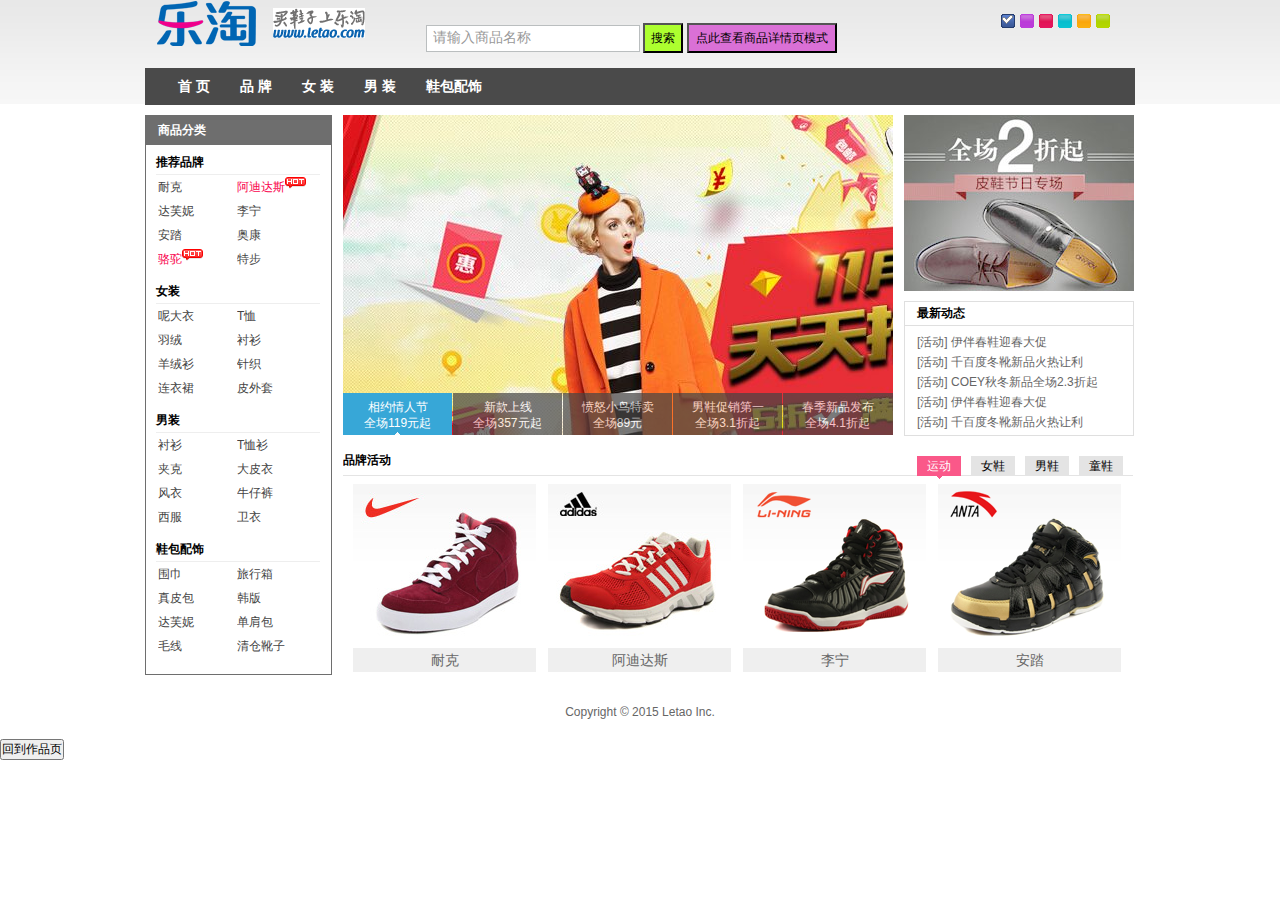
<file: index.html>
<!doctype html>
<html>
<head>
<meta charset="utf-8">
<title>Letao</title>
<link rel="stylesheet" href="styles/reset.css" type="text/css">
<link rel="stylesheet" href="styles/main.css" type="text/css">
<link rel="stylesheet" href="styles/skin/skin_0.css" type="text/css" id="cssfile">
<script src="scripts/jquery.js" type="text/javascript"></script>
<script src="scripts/jquery.cookie.js" type="text/javascript"></script>
<!-- 搜索文本框效果 -->
<script src="scripts/input.js" type="text/javascript"></script>
<!-- 修改皮肤样式 -->
<script src="scripts/changeSkin.js" type="text/javascript"></script>
<!-- 导航效果 -->
<script src="scripts/nav.js" type="text/javascript"></script>
<!-- 添加hot显示 -->
<script src="scripts/addhot.js" type="text/javascript"></script>
<!-- 首页大屏广告效果 -->
<script src="scripts/ad.js" type="text/javascript"></script>
<!-- 超链接文字提示 -->
<script src="scripts/tooltip.js" type="text/javascript"></script>
<!-- 品牌活动模块横向滚动 -->
<script src="scripts/imgSlide.js" type="text/javascript"></script>
<!-- 滑过图片出现放大镜效果 -->
<script src="scripts/imgHover.js" type="text/javascript"></script>
</head>
<body>
<!--头部开始-->
<div id="header">
    <div class="contWidth">
        <div class="search">
            <input type="text" id="inputSearch" class="" value="请输入商品名称">
            <a href="detail.html"><input type="button" id="ok" class="" value="搜索"></a>
            <a href="detail.html"><input type="button" id="btn" class="" value="点此查看商品详情页模式"></a>
        </div>
        <ul id="skin">
            <li id="skin_0" title="蓝色" class="selected">蓝色</li>
            <li id="skin_1" title="紫色">紫色</li>
            <li id="skin_2" title="红色">红色</li>
            <li id="skin_3" title="天蓝色">天蓝色</li>
            <li id="skin_4" title="橙色">橙色</li>
            <li id="skin_5" title="淡绿色">淡绿色</li>
        </ul>
        <!-- 导航 start -->
        <a class="logo" href="#nogo"><img src="images/logo.png" alt="Letao"></a>
        <div id="nav" class="mainNav">
            <ul class="nav">
                <li><a href="#">首 页</a></li>
                <li><a href="#">品 牌</a>
                    <div class="jnNav">
                        <div class="subitem">
                            <dl class="fore">
                                <dt> <a href="#nogo">品牌：</a> </dt>
                                <dd> <em ><a href="#nogo">耐克</a></em> <em ><a href="#nogo">阿迪达斯</a></em> <em ><a href="#nogo">达芙妮</a></em> <em ><a href="#nogo">李宁</a></em> <em ><a href="#nogo">安踏</a></em> <em ><a href="#nogo">奥康</a></em> <em ><a href="#nogo">骆驼</a></em> <em ><a href="#nogo">特步</a></em> <em ><a href="#nogo">耐克</a></em> <em ><a href="#nogo">阿迪达斯</a></em> <em ><a href="#nogo">达芙妮</a></em> <em ><a href="#nogo">李宁</a></em> <em class="noborder"><a href="#nogo">特步</a></em> </dd>
                            </dl>
                            <dl>
                                <dt> <a href="#nogo">品牌：</a> </dt>
                                <dd> <em ><a href="#nogo">耐克</a></em> <em ><a href="#nogo">阿迪达斯</a></em> <em ><a href="#nogo">达芙妮</a></em> <em ><a href="#nogo">李宁</a></em> <em ><a href="#nogo">安踏</a></em> <em ><a href="#nogo">奥康</a></em> <em ><a href="#nogo">骆驼</a></em> <em ><a href="#nogo">特步</a></em> <em ><a href="#nogo">耐克</a></em> <em ><a href="#nogo">阿迪达斯</a></em> <em ><a href="#nogo">达芙妮</a></em> <em ><a href="#nogo">李宁</a></em> <em class="noborder"><a href="#nogo">特步</a></em> </dd>
                            </dl>
                        </div>
                    </div>
                </li>
                <li><a href="#">女 装</a>
                    <div class="jnNav">
                        <div class="subitem">
                            <dl class="fore">
                                <dt> <a href="#nogo">女 装：</a> </dt>
                                <dd> <em ><a href="#nogo">耐克</a></em> <em ><a href="#nogo">阿迪达斯</a></em> <em ><a href="#nogo">达芙妮</a></em> <em ><a href="#nogo">李宁</a></em> <em ><a href="#nogo">安踏</a></em> <em ><a href="#nogo">奥康</a></em> <em ><a href="#nogo">骆驼</a></em> <em ><a href="#nogo">特步</a></em> <em ><a href="#nogo">耐克</a></em> <em ><a href="#nogo">阿迪达斯</a></em> <em ><a href="#nogo">达芙妮</a></em> <em ><a href="#nogo">李宁</a></em> <em class="noborder"><a href="#nogo">特步</a></em> </dd>
                            </dl>
                            <dl>
                                <dt> <a href="#nogo">女 装：</a> </dt>
                                <dd> <em ><a href="#nogo">耐克</a></em> <em ><a href="#nogo">阿迪达斯</a></em> <em ><a href="#nogo">达芙妮</a></em> <em ><a href="#nogo">李宁</a></em> <em ><a href="#nogo">安踏</a></em> <em ><a href="#nogo">奥康</a></em> <em ><a href="#nogo">骆驼</a></em> <em ><a href="#nogo">特步</a></em> <em ><a href="#nogo">耐克</a></em> <em ><a href="#nogo">阿迪达斯</a></em> <em ><a href="#nogo">达芙妮</a></em> <em ><a href="#nogo">李宁</a></em> <em class="noborder"><a href="#nogo">特步</a></em> </dd>
                            </dl>
                        </div>
                    </div>
                </li>
                <li><a href="#">男 装</a>
                    <div class="jnNav">
                        <div class="subitem">
                            <dl class="fore">
                                <dt> <a href="#nogo">男 装：</a> </dt>
                                <dd> <em ><a href="#nogo">耐克</a></em> <em ><a href="#nogo">阿迪达斯</a></em> <em ><a href="#nogo">达芙妮</a></em> <em ><a href="#nogo">李宁</a></em> <em ><a href="#nogo">安踏</a></em> <em ><a href="#nogo">奥康</a></em> <em ><a href="#nogo">骆驼</a></em> <em ><a href="#nogo">特步</a></em> <em ><a href="#nogo">耐克</a></em> <em ><a href="#nogo">阿迪达斯</a></em> <em ><a href="#nogo">达芙妮</a></em> <em ><a href="#nogo">李宁</a></em> <em class="noborder"><a href="#nogo">特步</a></em> </dd>
                            </dl>
                            <dl>
                                <dt> <a href="#nogo">男 装：</a> </dt>
                                <dd> <em ><a href="#nogo">耐克</a></em> <em ><a href="#nogo">阿迪达斯</a></em> <em ><a href="#nogo">达芙妮</a></em> <em ><a href="#nogo">李宁</a></em> <em ><a href="#nogo">安踏</a></em> <em ><a href="#nogo">奥康</a></em> <em ><a href="#nogo">骆驼</a></em> <em ><a href="#nogo">特步</a></em> <em ><a href="#nogo">耐克</a></em> <em ><a href="#nogo">阿迪达斯</a></em> <em ><a href="#nogo">达芙妮</a></em> <em ><a href="#nogo">李宁</a></em> <em class="noborder"><a href="#nogo">特步</a></em> </dd>
                            </dl>
                        </div>
                    </div>
                </li>
                <li><a href="#">鞋包配饰</a></li>
            </ul>
        </div>
        <!-- 导航 end --> 
    </div>
</div>
<!--头部结束--> 
<!--主体开始-->
<div id="content">
    <div class="janeshop"> 
        <!-- 商品分类 start -->
        <div id="jnCatalog">
            <h2 title="商品分类">商品分类</h2>
            <div class="jnCatainfo">
                <h3>推荐品牌</h3>
                <ul>
                    <li><a href="#nogo" >耐克</a></li>
                    <li><a href="#nogo" class="promoted">阿迪达斯</a></li>
                    <li><a href="#nogo" >达芙妮</a></li>
                    <li><a href="#nogo" >李宁</a></li>
                    <li><a href="#nogo" >安踏</a></li>
                    <li><a href="#nogo" >奥康</a></li>
                    <li><a href="#nogo" class="promoted">骆驼</a></li>
                    <li><a href="#nogo" >特步</a></li>
                </ul>
                <br class="clear">
                <h3>女装</h3>
                <ul>
                    <li><a href="#nogo" >呢大衣</a></li>
                    <li><a href="#nogo" >T恤</a></li>
                    <li><a href="#nogo" >羽绒</a></li>
                    <li><a href="#nogo" >衬衫</a></li>
                    <li><a href="#nogo" >羊绒衫</a></li>
                    <li><a href="#nogo" >针织</a></li>
                    <li><a href="#nogo" >连衣裙</a></li>
                    <li><a href="#nogo" >皮外套</a></li>
                </ul>
                <br class="clear">
                <h3>男装</h3>
                <ul>
                    <li><a href="#nogo" >衬衫</a></li>
                    <li><a href="#nogo" >T恤衫</a></li>
                    <li><a href="#nogo" >夹克</a></li>
                    <li><a href="#nogo" >大皮衣</a></li>
                    <li><a href="#nogo" >风衣</a></li>
                    <li><a href="#nogo" >牛仔裤</a></li>
                    <li><a href="#nogo" >西服</a></li>
                    <li><a href="#nogo" >卫衣</a></li>
                </ul>
                <br class="clear">
                <h3>鞋包配饰</h3>
                <ul>
                    <li><a href="#nogo" >围巾</a></li>
                    <li><a href="#nogo" >旅行箱</a></li>
                    <li><a href="#nogo" >真皮包</a></li>
                    <li><a href="#nogo" >韩版</a></li>
                    <li><a href="#nogo" >达芙妮</a></li>
                    <li><a href="#nogo" >单肩包</a></li>
                    <li><a href="#nogo" >毛线</a></li>
                    <li><a href="#nogo" >清仓靴子</a></li>
                </ul>
                <br class="clear">
            </div>
        </div>
        <!-- 商品分类 end --> 
        
        <!-- 大屏广告 start -->
        <div id="jnImageroll"> <a href="#nogo" id="JS_imgWrap"> <img src="images/ads/1.jpg" alt="相约情人节"> <img src="images/ads/2.jpg" alt="新款上线"> <img src="images/ads/3.jpg" alt="愤怒小鸟特卖"> <img src="images/ads/4.jpg" alt="男鞋促销第一波"> <img src="images/ads/5.jpg" alt="春季新品发布"> </a>
            <div> <a href="###1"><em>相约情人节</em><em>全场119元起</em></a> <a href="###2"><em>新款上线</em><em>全场357元起</em></a> <a href="###3"><em>愤怒小鸟特卖</em><em>全场89元</em></a> <a href="###4"><em>男鞋促销第一波</em><em>全场3.1折起</em></a> <a href="###5" class="last"><em>春季新品发布</em><em>全场4.1折起</em></a> </div>
        </div>
        <!-- 大屏广告 end --> 
        
        <!-- 最新动态 start -->
        <div id="jnNotice">
            <div id="jnMiaosha"> <a href="#nogo" class="JS_css3"><img src="images/upload/20120216.jpg" alt="冬品清仓"></a> </div>
            <div id="jnNoticeInfo">
                <h2 title="最新动态">最新动态</h2>
                <ul>
                    <li><a href="###1" class="tooltip" title="[活动] 伊伴春鞋迎春大促">[活动] 伊伴春鞋迎春大促</a></li>
                    <li><a href="###2" class="tooltip" title="[活动] 千百度冬靴新品火热让利">[活动] 千百度冬靴新品火热让利</a></li>
                    <li><a href="###3" class="tooltip" title="[活动] COEY秋冬新品全场2.3折起">[活动] COEY秋冬新品全场2.3折起</a></li>
                    <li><a href="###4" class="tooltip" title="[活动] 伊伴春鞋迎春大促">[活动] 伊伴春鞋迎春大促</a></li>
                    <li><a href="###5" class="tooltip" title="[活动] 千百度冬靴新品火热让利">[活动] 千百度冬靴新品火热让利</a></li>
                    <li><a href="###6" class="tooltip" title="[活动] COEY秋冬新品全场2.3折起">[活动] COEY秋冬新品全场2.3折起</a></li>
                </ul>
                <br class="clear">
            </div>
        </div>
        <!-- 最新动态 end --> 
        
        <!-- 品牌活动 start -->
        <div id="jnBrand">
            <div id="jnBrandTab">
                <h2 title="品牌活动">品牌活动</h2>
                <ul>
                    <li><a title="运动" href="#nogo">运动</a></li>
                    <li><a title="女鞋" href="#nogo">女鞋</a></li>
                    <li><a title="男鞋" href="#nogo">男鞋</a></li>
                    <li><a title="Applife" href="#nogo">童鞋</a></li>
                </ul>
            </div>
            <div id="jnBrandContent">
                <div id="jnBrandList">
                    <ul>
                        <li> <a href="###1" class="JS_live"><img alt="耐克" src="images/upload/20120217.jpg"></a> <span><a href="###1">耐克</a></span> </li>
                        <li> <a href="###2" class="JS_live"><img alt="阿迪达斯" src="images/upload/20120218.jpg"></a> <span><a href="###2">阿迪达斯</a></span> </li>
                        <li> <a href="###3" class="JS_live"><img alt="李宁" src="images/upload/20120219.png"></a> <span><a href="###3">李宁</a></span> </li>
                        <li> <a href="###4" class="JS_live"><img alt="安踏" src="images/upload/20120220.png"></a> <span><a href="###4">安踏</a></span> </li>
                        <li> <a href="###1" class="JS_live"><img alt="耐克" src="images/upload/20120217.jpg"></a> <span><a href="###1">耐克</a></span> </li>
                        <li> <a href="###2" class="JS_live"><img alt="阿迪达斯" src="images/upload/20120218.jpg"></a> <span><a href="###2">阿迪达斯</a></span> </li>
                        <li> <a href="###3" class="JS_live"><img alt="李宁" src="images/upload/20120219.png"></a> <span><a href="###3">李宁</a></span> </li>
                        <li> <a href="###4" class="JS_live"><img alt="安踏" src="images/upload/20120220.png"></a> <span><a href="###4">安踏</a></span> </li>
                        <li> <a href="###1" class="JS_live"><img alt="耐克" src="images/upload/20120217.jpg"></a> <span><a href="###1">耐克</a></span> </li>
                        <li> <a href="###2" class="JS_live"><img alt="阿迪达斯" src="images/upload/20120218.jpg"></a> <span><a href="###2">阿迪达斯</a></span> </li>
                        <li> <a href="###3" class="JS_live"><img alt="李宁" src="images/upload/20120219.png"></a> <span><a href="###3">李宁</a></span> </li>
                        <li> <a href="###4" class="JS_live"><img alt="安踏" src="images/upload/20120220.png"></a> <span><a href="###4">安踏</a></span> </li>
                        <li> <a href="###1" class="JS_live"><img alt="耐克" src="images/upload/20120217.jpg"></a> <span><a href="###1">耐克</a></span> </li>
                        <li> <a href="###2" class="JS_live"><img alt="阿迪达斯" src="images/upload/20120218.jpg"></a> <span><a href="###2">阿迪达斯</a></span> </li>
                        <li> <a href="###3" class="JS_live"><img alt="李宁" src="images/upload/20120219.png"></a> <span><a href="###3">李宁</a></span> </li>
                        <li> <a href="###4" class="JS_live"><img alt="安踏" src="images/upload/20120220.png"></a> <span><a href="###4">安踏</a></span> </li>
                    </ul>
                </div>
            </div>
        </div>
        <!-- 品牌活动 end --> 
        
    </div>
</div>
<!--主体结束--> 
<!--底部开始-->
<div id="footer">Copyright &copy; 2015 Letao Inc. </div>
<!--底部结束-->
<footer><a href="https://Zhangkegu.github.io/Resume/work.html"><input type="button" value="回到作品页"></a></footer>
</body>
</html>
</file>
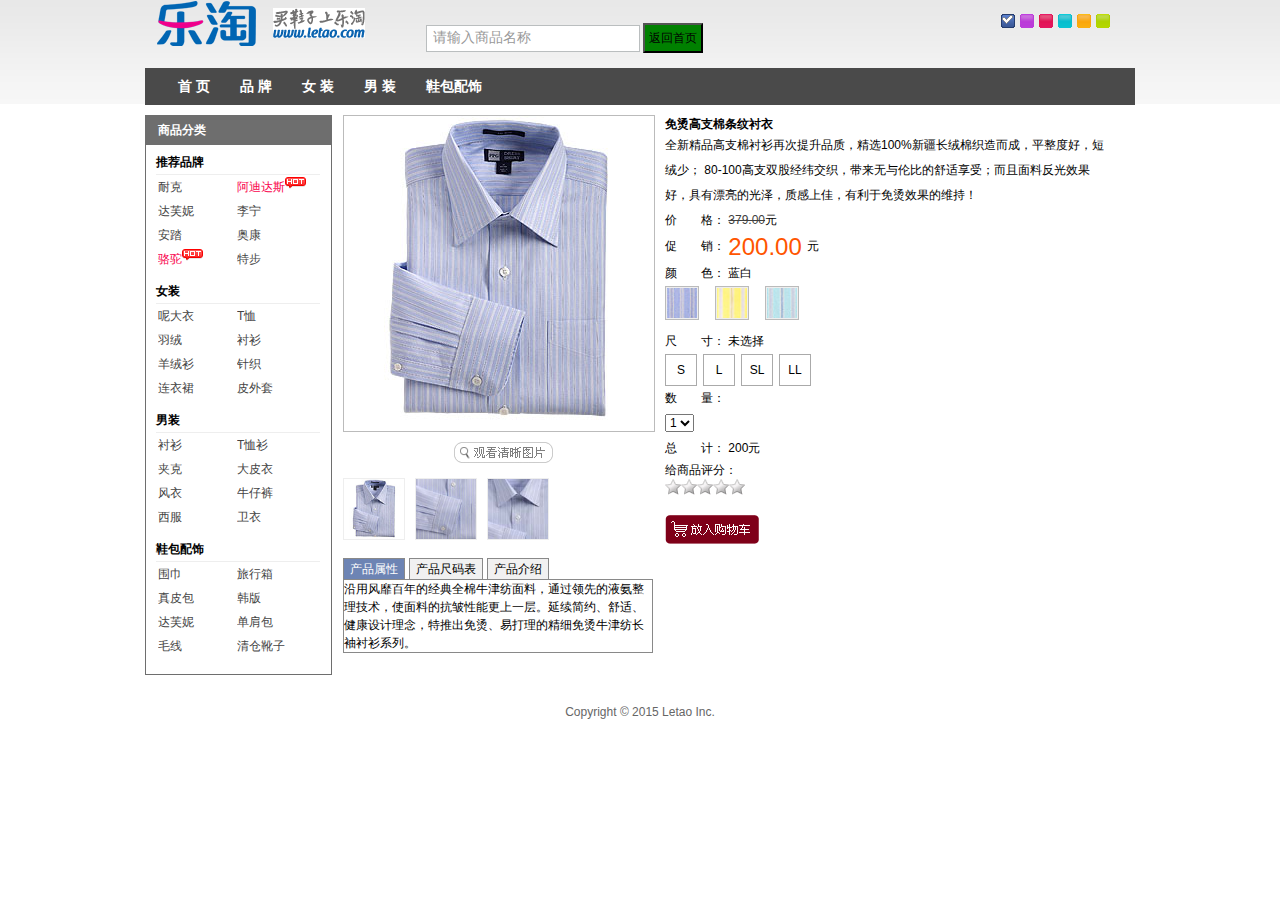
<file: detail.html>
<!doctype html>
<html>
<head>
<meta charset="utf-8">
<title>Letao</title>
<link rel="stylesheet" href="styles/reset.css" type="text/css">
<link rel="stylesheet" href="styles/main.css" type="text/css">
<link rel="stylesheet" href="styles/thickbox.css" type="text/css">
<link rel="stylesheet" href='styles/box.css' type='text/css'>
<link rel="stylesheet" href="styles/skin/skin_0.css" type="text/css" id="cssfile">
<script src="scripts/jquery.js" type="text/javascript"></script>
<script src="scripts/jquery.cookie.js" type="text/javascript"></script>
<!-- 搜索文本框效果 -->
<script src="scripts/input.js" type="text/javascript"></script>
<!-- 修改皮肤样式 -->
<script src="scripts/changeSkin.js" type="text/javascript"></script>
<!-- 导航效果 -->
<script src="scripts/nav.js" type="text/javascript"></script>
<!-- 添加hot显示 -->
<script src="scripts/addhot.js" type="text/javascript"></script>
<!-- 产品缩略图 -->
<script src="scripts/jquery.jqzoom.js" type="text/javascript"></script>
<script src="scripts/use_jqzoom.js" type="text/javascript"></script>
<!-- 遮罩图片 -->
<script src="scripts/jquery.thickbox.js" type="text/javascript"></script>
<!-- 产品换颜色 -->
<script src="scripts/switchColor.js" type="text/javascript"></script>
<!-- 产品小图切换大图 -->
<script src="scripts/switchImg.js" type="text/javascript"></script>
<!-- Tab标签 -->
<script src="scripts/tab.js" type="text/javascript"></script>
<!-- 产品尺寸和价格计算 -->
<script src="scripts/sizeAndprice.js" type="text/javascript"></script>
<!-- 星级评分 -->
<script src="scripts/star.js" type="text/javascript"></script>
<!-- 内容提交 -->
<script src="scripts/jquery.simplemodal.js" type="text/javascript"></script>
<script src="scripts/finish.js" type="text/javascript"></script>
</head>
<body>
<!--头部开始-->
<div id="header">
    <div class="contWidth"> <a class="logo" href="#nogo"><img src="images/logo.png" alt="Letao"></a>
        <div class="search">
            <input type="text" id="inputSearch" class="" value="请输入商品名称">
            <a href="index.html"><input type="button" id="back" class="" value="返回首页"></a>
        </div>
        <ul id="skin">
            <li id="skin_0" title="蓝色" class="selected">蓝色</li>
            <li id="skin_1" title="紫色">紫色</li>
            <li id="skin_2" title="红色">红色</li>
            <li id="skin_3" title="天蓝色">天蓝色</li>
            <li id="skin_4" title="橙色">橙色</li>
            <li id="skin_5" title="淡绿色">淡绿色</li>
        </ul>
        <!-- 导航 start -->
        <div id="nav" class="mainNav">
            <ul class="nav">
                <li><a href="#">首 页</a></li>
                <li><a href="#">品 牌</a>
                    <div class="jnNav">
                        <div class="subitem">
                            <dl class="fore">
                                <dt> <a href="#nogo">品牌：</a> </dt>
                                <dd> <em ><a href="#nogo">耐克</a></em> <em ><a href="#nogo">阿迪达斯</a></em> <em ><a href="#nogo">达芙妮</a></em> <em ><a href="#nogo">李宁</a></em> <em ><a href="#nogo">安踏</a></em> <em ><a href="#nogo">奥康</a></em> <em ><a href="#nogo">骆驼</a></em> <em ><a href="#nogo">特步</a></em> <em ><a href="#nogo">耐克</a></em> <em ><a href="#nogo">阿迪达斯</a></em> <em ><a href="#nogo">达芙妮</a></em> <em ><a href="#nogo">李宁</a></em> <em class="noborder"><a href="#nogo">特步</a></em> </dd>
                            </dl>
                            <dl>
                                <dt> <a href="#nogo">品牌：</a> </dt>
                                <dd> <em ><a href="#nogo">耐克</a></em> <em ><a href="#nogo">阿迪达斯</a></em> <em ><a href="#nogo">达芙妮</a></em> <em ><a href="#nogo">李宁</a></em> <em ><a href="#nogo">安踏</a></em> <em ><a href="#nogo">奥康</a></em> <em ><a href="#nogo">骆驼</a></em> <em ><a href="#nogo">特步</a></em> <em ><a href="#nogo">耐克</a></em> <em ><a href="#nogo">阿迪达斯</a></em> <em ><a href="#nogo">达芙妮</a></em> <em ><a href="#nogo">李宁</a></em> <em class="noborder"><a href="#nogo">特步</a></em> </dd>
                            </dl>
                        </div>
                    </div>
                </li>
                <li><a href="#">女 装</a>
                    <div class="jnNav">
                        <div class="subitem">
                            <dl class="fore">
                                <dt> <a href="#nogo">女 装：</a> </dt>
                                <dd> <em ><a href="#nogo">耐克</a></em> <em ><a href="#nogo">阿迪达斯</a></em> <em ><a href="#nogo">达芙妮</a></em> <em ><a href="#nogo">李宁</a></em> <em ><a href="#nogo">安踏</a></em> <em ><a href="#nogo">奥康</a></em> <em ><a href="#nogo">骆驼</a></em> <em ><a href="#nogo">特步</a></em> <em ><a href="#nogo">耐克</a></em> <em ><a href="#nogo">阿迪达斯</a></em> <em ><a href="#nogo">达芙妮</a></em> <em ><a href="#nogo">李宁</a></em> <em class="noborder"><a href="#nogo">特步</a></em> </dd>
                            </dl>
                            <dl>
                                <dt> <a href="#nogo">女 装：</a> </dt>
                                <dd> <em ><a href="#nogo">耐克</a></em> <em ><a href="#nogo">阿迪达斯</a></em> <em ><a href="#nogo">达芙妮</a></em> <em ><a href="#nogo">李宁</a></em> <em ><a href="#nogo">安踏</a></em> <em ><a href="#nogo">奥康</a></em> <em ><a href="#nogo">骆驼</a></em> <em ><a href="#nogo">特步</a></em> <em ><a href="#nogo">耐克</a></em> <em ><a href="#nogo">阿迪达斯</a></em> <em ><a href="#nogo">达芙妮</a></em> <em ><a href="#nogo">李宁</a></em> <em class="noborder"><a href="#nogo">特步</a></em> </dd>
                            </dl>
                        </div>
                    </div>
                </li>
                <li><a href="#">男 装</a>
                    <div class="jnNav">
                        <div class="subitem">
                            <dl class="fore">
                                <dt> <a href="#nogo">男 装：</a> </dt>
                                <dd> <em ><a href="#nogo">耐克</a></em> <em ><a href="#nogo">阿迪达斯</a></em> <em ><a href="#nogo">达芙妮</a></em> <em ><a href="#nogo">李宁</a></em> <em ><a href="#nogo">安踏</a></em> <em ><a href="#nogo">奥康</a></em> <em ><a href="#nogo">骆驼</a></em> <em ><a href="#nogo">特步</a></em> <em ><a href="#nogo">耐克</a></em> <em ><a href="#nogo">阿迪达斯</a></em> <em ><a href="#nogo">达芙妮</a></em> <em ><a href="#nogo">李宁</a></em> <em class="noborder"><a href="#nogo">特步</a></em> </dd>
                            </dl>
                            <dl>
                                <dt> <a href="#nogo">男 装：</a> </dt>
                                <dd> <em ><a href="#nogo">耐克</a></em> <em ><a href="#nogo">阿迪达斯</a></em> <em ><a href="#nogo">达芙妮</a></em> <em ><a href="#nogo">李宁</a></em> <em ><a href="#nogo">安踏</a></em> <em ><a href="#nogo">奥康</a></em> <em ><a href="#nogo">骆驼</a></em> <em ><a href="#nogo">特步</a></em> <em ><a href="#nogo">耐克</a></em> <em ><a href="#nogo">阿迪达斯</a></em> <em ><a href="#nogo">达芙妮</a></em> <em ><a href="#nogo">李宁</a></em> <em class="noborder"><a href="#nogo">特步</a></em> </dd>
                            </dl>
                        </div>
                    </div>
                </li>
                <li><a href="#">鞋包配饰</a></li>
            </ul>
        </div>
        <!-- 导航 end --> 
    </div>
</div>
<!--头部结束--> 
<!--主体开始-->
<div id="content">
    <div class="janeshop"> 
        <!-- 商品分类 start -->
        <div id="jnCatalog">
            <h2 title="商品分类">商品分类</h2>
            <div class="jnCatainfo">
                <h3>推荐品牌</h3>
                <ul>
                    <li><a href="#nogo" >耐克</a></li>
                    <li><a href="#nogo" class="promoted">阿迪达斯</a></li>
                    <li><a href="#nogo" >达芙妮</a></li>
                    <li><a href="#nogo" >李宁</a></li>
                    <li><a href="#nogo" >安踏</a></li>
                    <li><a href="#nogo" >奥康</a></li>
                    <li><a href="#nogo" class="promoted">骆驼</a></li>
                    <li><a href="#nogo" >特步</a></li>
                </ul>
                <br class="clear">
                <h3>女装</h3>
                <ul>
                    <li><a href="#nogo" >呢大衣</a></li>
                    <li><a href="#nogo" >T恤</a></li>
                    <li><a href="#nogo" >羽绒</a></li>
                    <li><a href="#nogo" >衬衫</a></li>
                    <li><a href="#nogo" >羊绒衫</a></li>
                    <li><a href="#nogo" >针织</a></li>
                    <li><a href="#nogo" >连衣裙</a></li>
                    <li><a href="#nogo" >皮外套</a></li>
                </ul>
                <br class="clear">
                <h3>男装</h3>
                <ul>
                    <li><a href="#nogo" >衬衫</a></li>
                    <li><a href="#nogo" >T恤衫</a></li>
                    <li><a href="#nogo" >夹克</a></li>
                    <li><a href="#nogo" >大皮衣</a></li>
                    <li><a href="#nogo" >风衣</a></li>
                    <li><a href="#nogo" >牛仔裤</a></li>
                    <li><a href="#nogo" >西服</a></li>
                    <li><a href="#nogo" >卫衣</a></li>
                </ul>
                <br class="clear">
                <h3>鞋包配饰</h3>
                <ul>
                    <li><a href="#nogo" >围巾</a></li>
                    <li><a href="#nogo" >旅行箱</a></li>
                    <li><a href="#nogo" >真皮包</a></li>
                    <li><a href="#nogo" >韩版</a></li>
                    <li><a href="#nogo" >达芙妮</a></li>
                    <li><a href="#nogo" >单肩包</a></li>
                    <li><a href="#nogo" >毛线</a></li>
                    <li><a href="#nogo" >清仓靴子</a></li>
                </ul>
                <br class="clear">
            </div>
        </div>
        <!-- 商品分类 end --> 
        
        <!-- 商品信息 start -->
        <div id="jnProitem">
            <div class="jqzoomWrap"> <a href="images/pro_img/blue_one_big.jpg" class="jqzoom" rel='gal1' title="免烫高支棉条纹衬衣" > <img src="images/pro_img/blue_one_small.jpg" title="免烫高支棉条纹衬衣" alt="免烫高支棉条纹衬衣" id="bigImg"> </a> </div>
            <span> <a title="介绍文字" id="thickImg" href="images/pro_img/blue_one_big.jpg" class="thickbox"> <img src="images/look.gif" alt="点击看大图"> </a> </span>
            <ul class="imgList">
                <li class="imgList_blue"><a href='javascript:void(0);' rel="{gallery: 'gal1', smallimage: 'images/pro_img/blue_one_small.jpg',largeimage: 'images/pro_img/blue_one_big.jpg'}"><img src='images/pro_img/blue_one.jpg' alt=""></a></li>
                <li class="imgList_blue"><a href='javascript:void(0);' rel="{gallery: 'gal1', smallimage: 'images/pro_img/blue_two_small.jpg',largeimage: 'images/pro_img/blue_two_big.jpg'}"><img src='images/pro_img/blue_two.jpg' alt=""></a></li>
                <li class="imgList_blue"><a href='javascript:void(0);' rel="{gallery: 'gal1', smallimage: 'images/pro_img/blue_three_small.jpg',largeimage: 'images/pro_img/blue_three_big.jpg'}"><img src='images/pro_img/blue_three.jpg' alt=""></a></li>
                <li class="imgList_green hide"><a href='javascript:void(0);' rel="{gallery: 'gal1', smallimage: 'images/pro_img/green_one_small.jpg',largeimage: 'images/pro_img/green_one_big.jpg'}"><img src='images/pro_img/green_one.jpg' alt=""></a></li>
                <li class="imgList_green hide"><a href='javascript:void(0);' rel="{gallery: 'gal1', smallimage: 'images/pro_img/green_two_small.jpg',largeimage: 'images/pro_img/green_two_big.jpg'}"><img src='images/pro_img/green_two.jpg' alt=""></a></li>
                <li class="imgList_yellow hide"><a href='javascript:void(0);' rel="{gallery: 'gal1', smallimage: 'images/pro_img/yellow_one_small.jpg',largeimage: 'images/pro_img/yellow_one_big.jpg'}"><img src='images/pro_img/yellow_one.jpg' alt=""></a></li>
                <li class="imgList_yellow hide"><a href='javascript:void(0);' rel="{gallery: 'gal1', smallimage: 'images/pro_img/yellow_two_small.jpg',largeimage: 'images/pro_img/yellow_two_big.jpg'}"><img src='images/pro_img/yellow_two.jpg' alt=""></a></li>
                <li class="imgList_yellow hide"><a href='javascript:void(0);' rel="{gallery: 'gal1', smallimage: 'images/pro_img/yellow_three_small.jpg',largeimage: 'images/pro_img/yellow_three_big.jpg'}"><img src='images/pro_img/yellow_three.jpg' alt=""></a></li>
            </ul>
            <div class="tab">
                <div class="tab_menu">
                    <ul>
                        <li class="selected">产品属性</li>
                        <li>产品尺码表</li>
                        <li>产品介绍</li>
                    </ul>
                </div>
                <div class="tab_box">
                    <div>沿用风靡百年的经典全棉牛津纺面料，通过领先的液氨整理技术，使面料的抗皱性能更上一层。延续简约、舒适、健康设计理念，特推出免烫、易打理的精细免烫牛津纺长袖衬衫系列。 </div>
                    <div class="hide"> 来自新疆无污染的生态棉花，采用紧密纺精梳棉纱，单经双纬的织造组织，造就了颗粒饱满、朴实无华、温润细腻的经典牛津纺，易洗快干、手感丰软、吸湿性好。设计师遵循布料完美肌理，立体剪裁，曲摆的现代人性化裁减，相得益彰，浑然天成。 </div>
                    <div class="hide"> 世界权威德国科德宝的衬和英国高士缝纫线使成衣领型自然舒展、永不变形，缝线部位平服工整、牢固耐磨；人性化的4片式后背打褶结构设计提供更舒适的活动空间；领尖扣的领型设计戴或不戴领带风格炯同、瞬间呈现；醇正天然设计，只为彰显自然荣耀。 </div>
                </div>
            </div>
        </div>
        <!-- 商品信息 end --> 
        
        <!-- 商品列表 start -->
        <div id="jnDetails">
            <div class="jnProDetail">
                <h4>免烫高支棉条纹衬衣</h4>
                <ul class="jnProDetailList">
                    <li >全新精品高支棉衬衫再次提升品质，精选100%新疆长绒棉织造而成，平整度好，短绒少； 80-100高支双股经纬交织，带来无与伦比的舒适享受；而且面料反光效果好，具有漂亮的光泽，质感上佳，有利于免烫效果的维持！ </li>
                    <li > <span>价&#12288;&#12288;格：</span> <strong class="del">379.00</strong>元 </li>
                    <li class="tbDetailPrice"> <span>促&#12288;&#12288;销：</span> <strong>200.00</strong>元 </li>
                    <li class="color_change"> <span>颜&#12288;&#12288;色：</span> <strong>蓝白</strong>
                        <ul>
                            <li><img alt="蓝白" src="images/pro_img/blue.jpg"></li>
                            <li><img alt="黄白" src="images/pro_img/yellow.jpg"></li>
                            <li><img alt="粉绿" src="images/pro_img/green.jpg"></li>
                        </ul>
                    </li>
                    <li class="pro_size"> <span>尺&#12288;&#12288;寸：</span> <strong>未选择</strong>
                        <ul>
                            <li>S</li>
                            <li>L</li>
                            <li>SL</li>
                            <li>LL</li>
                        </ul>
                    </li>
                    <li > <span>数&#12288;&#12288;量：</span>
                        <div class="pro_num">
                            <select id="num_sort" name="num_sort">
                                <option value="1">1</option>
                                <option value="2">2</option>
                                <option value="3">3</option>
                                <option value="4">4</option>
                                <option value="5">5</option>
                            </select>
                        </div>
                    </li>
                    <li class="pro_price"> <span>总&#12288;&#12288;计：</span> <strong>200</strong>元 </li>
                </ul>
                <div class="pro_rating"> 给商品评分：
                    <ul class="rating nostar">
                        <li class="one"><a title="1分" href="#">1</a></li>
                        <li class="two"><a title="2分" href="#">2</a></li>
                        <li class="three"><a title="3分" href="#">3</a></li>
                        <li class="four"><a title="4分" href="#">4</a></li>
                        <li class="five"><a title="5分" href="#">5</a></li>
                    </ul>
                </div>
                <div id="cart"> <a href="#"><img src="images/btn_cart.png" alt="放入购物车"></a> </div>
            </div>
        </div>
        <!-- 商品列表 end --> 
    </div>
</div>
<!--主体结束-->
<div id="footer">Copyright &copy; 2015 Letao Inc. </div>

<!-- 普通弹出层 [[ -->
<div id="basic-dialog-ok">
    <div class="box-title show">
        <h2>提示</h2>
    </div>
    <div class="box-main">
        <div class="tips"> <span class="tips-ico"> <span class="ico-ok"><!-- 图标 --></span> </span>
            <div class="tips-content">
                <div class="tips-title" id="jnDialogContent"></div>
                <div class="tips-line"></div>
            </div>
        </div>
        <div class="box-buttons">
            <button type="button" class="simplemodal-close">关 闭</button>
        </div>
    </div>
</div>
<!-- 普通弹出层 ]] -->

</body>
</html>
</file>
<file: styles/main.css>
/*头部样式开始*/
#header {
    background: url("../images/headerbg.png") repeat-x scroll 0 0 #FFFFFF;
    height: 105px;
}
#header .contWidth {
    position: relative;
    height: 105px;
    margin: 0 auto;
    width: 990px;
    z-index: 100;
}
#header .logo {
    float: left;
    color: #FFF;
    line-height: 80px;
    margin-top: 0;
    margin-right: 0;
    margin-bottom: 0;
    margin-left: 10px;
}
#header .search {
    left: 281px;
    position: absolute;
    top: 23px;
}
#inputSearch {
    border: 1px solid #BABEBF;
    color: #999999;
    font-size: 14px;
    height: 17px;
    padding: 3px 6px 5px 6px;
    width: 200px;
}
#inputSearch.focus { border: 1px solid #00A5FF; }
#ok{
    width: 40px;
    height: 30px;
    background: greenyellow;

}
#btn{
    width: 150px;
    height: 30px;
    background: orchid;
}
#back{
    width: 60px;
    height: 30px;
    background:green;
}
/* 切换皮肤控件样式 */
#skin {
    float: right;
    margin: 10px;
    padding: 4px;
    width: 120px;
}
#skin li {
    float: left;
    margin-right: 4px;
    width: 15px;
    height: 15px;
    text-indent: -9999px;
    overflow: hidden;
    display: block;
    cursor: pointer;
    background-image: url("../images/theme.gif");
}
#skin_0 { background-position: 0px 0px; }
#skin_1 { background-position: 15px 0px; }
#skin_2 { background-position: 35px 0px; }
#skin_3 { background-position: 55px 0px; }
#skin_4 { background-position: 75px 0px; }
#skin_5 { background-position: 95px 0px; }
#skin_0.selected { background-position: 0px 15px; }
#skin_1.selected { background-position: 15px 15px; }
#skin_2.selected { background-position: 35px 15px; }
#skin_3.selected { background-position: 55px 15px; }
#skin_4.selected { background-position: 75px 15px; }
#skin_5.selected { background-position: 95px 15px; }

/*导航样式开始*/
.mainNav {
    position: absolute;
    top: 68px;
    left: 0;
    height: 37px;
    line-height: 37px;
    width: 990px;
    z-index: 100;
    background-color: #4A4A4A;
}
.mainNav .nav {
    display: inline;
    float: left;
    margin-left: 25px;
}
.mainNav ul li {
    float: left;
    display: inline;
    margin-right: 14px;
    position: relative;
    z-index: 100;
}
.mainNav ul li a {
    display: block;
    padding: 0 8px;
    font-weight: 700;
    color: #fff;
    font-size: 14px;
}
.mainNav ul li a:hover { background: none; }
/* 二级菜单 */
.jnNav {
    background: #FFFFFF;
    border: 1px solid #B1B1B1;
    border-top: 0;
    left: 0;
    overflow: hidden;
    position: absolute;
    top: 37px;
    width: 474px;
    z-index: 1000;
    display: none;
}
.jnNav .subitem {
    float: left;
    height: auto !important;
    min-height: 100px;
    padding: 10px 12px;
    width: 450px;
}
.jnNav .subitem dl {
    border-top: 1px dashed #C4C4C4;
    overflow: hidden;
    padding: 8px 0;
    float: left;
}
.jnNav .subitem .fore {
    border-top-style: none;
    padding-top: 0;
}
.jnNav .subitem dt {
    float: left;
    font-weight: bold;
    line-height: 16px;
    padding: 4px 3px;
    text-align: center;
    width: 76px;
}
.jnNav .subitem dt a {
    color: #000;
    font-weight: 700;
    font-size: 12px;
    padding: 0;
}
.jnNav .subitem dd {
    float: left;
    overflow: hidden;
    padding: 0;
    width: 364px;
}
.jnNav .subitem em {
    border-right: 1px solid #CCCCCC;
    float: left;
    font-style: normal;
    height: 14px;
    line-height: 14px;
    margin: 5px 0;
    padding: 0 8px;
}
.jnNav .subitem em a {
    color: #666666;
    white-space: nowrap;
    font-size: 12px;
    font-weight: normal;
    padding: 0;
}
.jnNav .subitem em.noborder { border-right: 0 none; }
/* 主体样式 */
#content {
    clear: left;
    margin: 0 auto;
    position: relative;
    width: 990px;
}
.janeshop {
    height: 560px;
    overflow: hidden;
    padding: 10px 0;
}
/* 商品分类 */
#jnCatalog {
    float: left;
    height: 560px;
    margin: 0 11px 0 0;
    overflow: hidden;
    width: 187px;
}
#jnCatalog h2 {
    height: 30px;
    line-height: 30px;
    color: #fff;
    font-size: 12px;
    text-indent: 13px;
    background-color: #6E6E6E;
}
.jnCatainfo {
    border: 1px solid #6E6E6E;
    border-style: none solid solid;
    border-width: 0 1px 1px;
    height: 524px;
    overflow: hidden;
    padding: 5px 10px 0;
    width: 165px;
}
.jnCatainfo h3 {
    border-bottom: 1px solid #EEEEEE;
    height: 24px;
    line-height: 24px;
    width: 164px;
}
.jnCatainfo ul {
    float: left;
    padding: 0 2px 8px;
}
.jnCatainfo li {
    color: #AEADAE;
    float: left;
    height: 24px;
    line-height: 24px;
    width: 79px;
    overflow: hidden;
    position: relative;
}
.jnCatainfo li a { color: #444444; }
.jnCatainfo li a:hover {
    color: #008CD7;
    text-decoration: none;
}
.jnCatainfo li a.promoted { color: #F9044E; }
.jnCatainfo li .hot {
    background: url("../images/hot.gif") no-repeat scroll 0 0 transparent;
    height: 16px;
    position: absolute;
    top: 0;
    width: 21px;
}
/* 大屏广告 */
#jnImageroll {
    float: left;
    height: 320px;
    margin: 0 11px 0 0;
    overflow: hidden;
    position: relative;
    width: 550px;
}
#jnImageroll img {
    position: absolute;
    left: 0;
    top: 0;
}
#jnImageroll div {
    bottom: 0;
    overflow: hidden;
    position: absolute;
    float: left;
}
#jnImageroll div a {
    background-color: #444444;
    color: #FFFFFF;
    display: inline-block;
    float: left;
    height: 32px;
    margin-right: 1px;
    overflow: hidden;
    padding: 5px 15px;
    text-align: center;
    width: 79px;
}
#jnImageroll div a:hover { text-decoration: none; }
#jnImageroll div a em {
    cursor: pointer;
    display: block;
    height: 16px;
    overflow: hidden;
    width: 79px;
}
#jnImageroll .last {
    margin: 0;
    width: 80px;
}
#jnImageroll a.chos {
    background: url("../images/adindex.gif") no-repeat center 39px #37A7D7;
    color: #FFFFFF;
}
/* 最新动态 */
#jnNotice {
    float: left;
    height: 321px;
    overflow: hidden;
    width: 230px;
}
#jnMiaosha {
    float: left;
    height: 176px;
    margin-bottom: 10px;
    overflow: hidden;
    width: 230px;
}
.JS_css3 img {
    -webkit-transition: 1s all;
    -moz-transition: 1s all;
    -o-transition: 1s all;
    transition: 1s all;
}
.JS_css3:hover img {
    -webkit-transform: rotate(720deg);
    -moz-transform: rotate(720deg);
    -o-transform: rotate(720deg);
    transform: rotate(720deg);
}
#jnNoticeInfo {
    float: left;
    border: 1px solid #DFDFDF;
    height: 133px;
    overflow: hidden;
    width: 228px;
}
#jnNoticeInfo h2 {
    height: 23px;
    line-height: 23px;
    border-bottom: 1px solid #DFDFDF;
    text-indent: 12px;
}
#jnNoticeInfo ul {
    float: left;
    padding: 6px 2px 0 12px;
}
#jnNoticeInfo li {
    height: 20px;
    line-height: 20px;
    overflow: hidden;
}
#jnNoticeInfo li a { color: #666666; }
#jnNoticeInfo li a:hover {
    color: #008CD7;
    text-decoration: none;
}
/* 品牌活动 */
#jnBrand {
    float: left;
    height: 230px;
    margin: 10px 0 0;
    overflow: hidden;
    width: 790px;
}
#jnBrandTab {
    border-bottom: 1px solid #E4E4E4;
    height: 29px;
    position: relative;
    width: 790px;
    float: left;
}
#jnBrandTab h2 {
    height: 29px;
    line-height: 29px;
    left: 0;
    position: absolute;
    width: 100px;
}
#jnBrandTab ul {
    position: absolute;
    right: 0;
    top: 10px;
}
#jnBrandTab li {
    float: left;
    margin: 0 10px 0 0;
}
#jnBrandTab li a {
    background-color: #E4E4E4;
    color: #000000;
    display: inline-block;
    height: 20px;
    line-height: 20px;
    padding: 0 10px;
}
#jnBrandTab .chos {
    background: url("../images/chos.gif") no-repeat scroll 50% bottom transparent;
    padding-bottom: 3px;
}
#jnBrandTab .chos a {
    background-color: #FA5889;
    color: #FFFFFF;
    outline: 0 none;
}
#jnBrandContent {
    float: left;
    height: 188px;
    overflow: hidden;
    margin: 8px 5px;
    width: 790px;
    position: relative;
}
#jnBrandList {
    position: absolute;
    left: 0;
    top: 0;
    width: 3200px;
}
#jnBrandContent li {
    float: left;
    height: 188px;
    overflow: hidden;
    padding: 0 5px;
    position: relative;
    width: 185px;
}
#jnBrandContent li img {
    left: 5px;
    position: absolute;
    top: 0;
}
#jnBrandContent li span {
    background-color: #EFEFEF;
    bottom: 0;
    color: #666666;
    display: inline-block;
    font-size: 14px;
    height: 24px;
    line-height: 24px;
    overflow: hidden;
    position: absolute;
    text-align: center;
    width: 183px;
}
#jnBrandContent li a { color: #666666; }
#jnBrandContent li a:hover {
    color: #008CD7;
    text-decoration: none;
}
/* details.html */
#jnProitem {
    float: left;
    width: 312px;
    height: 560px;
    display: inline;
}
#jnProitem .jqzoomWrap {
    border: 1px solid #BBBBBB;
    cursor: pointer;
    float: left;
    padding: 0;
    position: relative;
}
#jnProitem span {
    clear: both;
    display: block;
    padding-bottom: 10px;
    padding-top: 10px;
    text-align: center;
    width: 320px;
}
#jnProitem ul.imgList { height: 80px; }
#jnProitem ul.imgList li {
    float: left;
    margin-right: 10px;
}
#jnProitem ul.imgList li img {
    width: 60px;
    height: 60px;
    padding: 1px;
    background: #EEE;
    cursor: pointer;
}
#jnProitem ul.imgList li img:hover {
    padding: 1px;
    background: #999;
}
.tab {
    clear: both;
    float: left;
    height: 230px;
    overflow: hidden;
    width: 310px;
}
.tab .tab_menu { clear: both; }
.tab .tab_menu li {
    float: left;
    text-align: center;
    cursor: pointer;
    list-style: none;
    padding: 1px 6px;
    margin-right: 4px;
    background: #F1F1F1;
    border: 1px solid #898989;
    border-bottom: none;
}
.tab .tab_menu li.hover { background: #DFDFDF; }
.tab .tab_menu li.selected {
    color: #FFF;
    background: #6D84B4;
}
.tab .tab_box {
    clear: both;
    border: 1px solid #898989;
}
.tab .hide { display: none }
#jnDetails {
    float: left;
    display: inline;
    overflow: hidden;
    width: 468px;
}
#jnDetails .jnProDetail { padding: 0 10px 10px 10px; }
#jnDetails .jnProDetailList li {
    line-height: 25px;
    float: left;
    width: 100%;
}
#jnDetails .jnProDetailList strong.del {
    color: #404040;
    font-size: 12px;
    position: static;
    text-decoration: line-through;
}
#jnDetails .jnProDetailList strong { font-weight: 400; }
#jnDetails .jnProDetailList .tbDetailPrice strong {
    font-weight: 700;
    color: #FF5500;
    font: 24px Tahoma, Arial, Helvetica, sans-serif;
    padding-right: 5px;
    vertical-align: middle;
}
#jnDetails .jnProDetailList .color_change li, #jnDetails .jnProDetailList .pro_size li {
    float: left;
    margin-right: 10px;
    width: 40px;
}
#jnDetails .jnProDetailList .color_change img {
    width: 30px;
    height: 30px;
    padding: 1px;
    background: #EEE;
    border: 1px solid #BBB;
    cursor: pointer;
}
#jnDetails .jnProDetailList .color_change img:hover, #jnDetails .jnProDetailList .color_change img.hover { border: 1px solid #f60; }
#jnDetails .jnProDetailList .pro_size li {
    display: block;
    margin-right: 6px;
    border: 1px solid #AAA;
    cursor: pointer;
    width: 30px;
    height: 30px;
    line-height: 30px;
    overflow: hidden;
    text-align: center;
}
#jnDetails .jnProDetailList .pro_size li.cur {
    border: 1px solid #AAA;
    background-color: #f60;
}
/* rating css */
.rating {
    overflow: hidden;
    width: 80px;
    height: 16px;
    margin: 0 0 20px 0;
    padding: 0;
    list-style: none;
    clear: both;
    position: relative;
    background: url(../images/star-matrix.gif) no-repeat 0 0;
}
.nostar { background-position: 0 0 }
.onestar { background-position: 0 -16px }
.twostar { background-position: 0 -32px }
.threestar { background-position: 0 -48px }
.fourstar { background-position: 0 -64px }
.fivestar { background-position: 0 -80px }
ul.rating li {
    cursor: pointer;
    float: left;
    text-indent: -999em;
}
ul.rating li a {
    position: absolute;
    left: 0;
    top: 0;
    width: 16px;
    height: 16px;
    text-decoration: none;
    z-index: 200;
}
ul.rating li.one a { left: 0 }
ul.rating li.two a { left: 16px; }
ul.rating li.three a { left: 32px; }
ul.rating li.four a { left: 48px; }
ul.rating li.five a { left: 64px; }
ul.rating li a:hover {
    z-index: 2;
    width: 80px;
    height: 16px;
    overflow: hidden;
    left: 0;
    background: url(../images/star-matrix.gif) no-repeat 0 0
}
ul.rating li.one a:hover { background-position: 0 -96px; }
ul.rating li.two a:hover { background-position: 0 -112px; }
ul.rating li.three a:hover { background-position: 0 -128px }
ul.rating li.four a:hover { background-position: 0 -144px }
ul.rating li.five a:hover { background-position: 0 -160px }
/* footer */
#footer {
    margin: 0 auto;
    width: 990px;
    color: #666666;
    padding: 18px 0;
    text-align: center;
}
/* tooltip */
#tooltip {
    position: absolute;
    border: 1px solid #333;
    background: #f7f5d1;
    padding: 1px;
    color: #333;
    display: none;
}
/* imgHover */
.imageMask {
    background-color: #ffffff;
    filter: alpha(opacity=0);
    opacity: 0;
    cursor: pointer;
}
.imageOver {
    background: url(../images/zoom.gif) no-repeat 50% 50%;
    filter: alpha(opacity=60);
    opacity: 0.6;
}
/* jquery zoom */
.zoomPad {
    position: relative;
    float: left;
    z-index: 99;
    cursor: crosshair;
}
.zoomPreload {
    -moz-opacity: 0.8;
    opacity: 0.8;
    filter: alpha(opacity = 80);
    color: #333;
    font-size: 12px;
    font-family: Tahoma;
    text-decoration: none;
    border: 1px solid #CCC;
    background-color: white;
    padding: 8px;
    text-align: center;
    background-image: url(../images/zoomloader.gif);
    background-repeat: no-repeat;
    background-position: 43px 30px;
    z-index: 110;
    width: 90px;
    height: 43px;
    position: absolute;
    top: 0px;
    left: 0px;
 * width:100px;
 * height:49px;
}
.zoomPup {
    overflow: hidden;
    background-color: #FFF;
    -moz-opacity: 0.6;
    opacity: 0.6;
    filter: alpha(opacity = 60);
    z-index: 120;
    position: absolute;
    border: 1px solid #CCC;
    z-index: 101;
    cursor: crosshair;
}
.zoomOverlay {
    position: absolute;
    left: 0px;
    top: 0px;
    background: #FFF;
    /*opacity:0.5;*/
    z-index: 5000;
    width: 100%;
    height: 100%;
    display: none;
    z-index: 101;
}
.zoomWindow {
    position: absolute;
    left: 110%;
    top: 40px;
    background: #FFF;
    z-index: 6000;
    height: auto;
    z-index: 10000;
    z-index: 110;
}
.zoomWrapper {
    position: relative;
    border: 1px solid #999;
    z-index: 110;
}
.zoomWrapperTitle {
    display: block;
    background: #999;
    color: #FFF;
    height: 18px;
    line-height: 18px;
    width: 100%;
    overflow: hidden;
    text-align: center;
    font-size: 12px;
    position: absolute;
    top: 0px;
    left: 0px;
    z-index: 120;
    -moz-opacity: 0.6;
    opacity: 0.6;
    filter: alpha(opacity = 60);
}
.zoomWrapperImage {
    display: block;
    position: relative;
    overflow: hidden;
    z-index: 110;
}
.zoomWrapperImage img {
    border: 0px;
    display: block;
    position: absolute;
    z-index: 101;
}
.zoomIframe {
    z-index: -1;
    filter: alpha(opacity=0);
    -moz-opacity: 0.80;
    opacity: 0.80;
    position: absolute;
    display: block;
}
</file>
<file: styles/skin/skin_0.css>
.mainNav {
    background-color: #4A4A4A;
}
#jnCatalog h2 {
    background-color: #6E6E6E;
}
</file>
<file: styles/thickbox.css>
/* ----------------------------------------------------------------------------------------------------------------*/
/* ---------->>> global settings needed for thickbox <<<-----------------------------------------------------------*/
/* ----------------------------------------------------------------------------------------------------------------*/
*{padding: 0; margin: 0;}

/* ----------------------------------------------------------------------------------------------------------------*/
/* ---------->>> thickbox specific link and font settings <<<------------------------------------------------------*/
/* ----------------------------------------------------------------------------------------------------------------*/
#TB_window {
	font: 12px Arial, Helvetica, sans-serif;
	color: #333333;
}

#TB_secondLine {
	font: 10px Arial, Helvetica, sans-serif;
	color:#666666;
}

#TB_window a:link {color: #666666;}
#TB_window a:visited {color: #666666;}
#TB_window a:hover {color: #000;}
#TB_window a:active {color: #666666;}
#TB_window a:focus{color: #666666;}

/* ----------------------------------------------------------------------------------------------------------------*/
/* ---------->>> thickbox settings <<<-----------------------------------------------------------------------------*/
/* ----------------------------------------------------------------------------------------------------------------*/
#TB_overlay {
	position: fixed;
	z-index:100;
	top: 0px;
	left: 0px;
	height:100%;
	width:100%;
}

.TB_overlayMacFFBGHack {background: url(macFFBgHack.png) repeat;}
.TB_overlayBG {
	background-color:#000;
	filter:alpha(opacity=75);
	-moz-opacity: 0.75;
	opacity: 0.75;
}

* html #TB_overlay { /* ie6 hack */
     position: absolute;
     height: expression(document.body.scrollHeight > document.body.offsetHeight ? document.body.scrollHeight : document.body.offsetHeight + 'px');
}

#TB_window {
	position: fixed;
	background: #ffffff;
	z-index: 102;
	color:#000000;
	display:none;
	border: 4px solid #525252;
	text-align:left;
	top:50%;
	left:50%;
}

* html #TB_window { /* ie6 hack */
position: absolute;
margin-top: expression(0 - parseInt(this.offsetHeight / 2) + (TBWindowMargin = document.documentElement && document.documentElement.scrollTop || document.body.scrollTop) + 'px');
}

#TB_window img#TB_Image {
	display:block;
	margin: 15px 0 0 15px;
	border-right: 1px solid #ccc;
	border-bottom: 1px solid #ccc;
	border-top: 1px solid #666;
	border-left: 1px solid #666;
}

#TB_caption{
	height:25px;
	padding:7px 30px 10px 25px;
	float:left;
}

#TB_closeWindow{
	height:25px;
	padding:11px 25px 10px 0;
	float:right;
}

#TB_closeAjaxWindow{
	padding:7px 10px 5px 0;
	margin-bottom:1px;
	text-align:right;
	float:right;
}

#TB_ajaxWindowTitle{
	float:left;
	padding:7px 0 5px 10px;
	margin-bottom:1px;
}

#TB_title{
	background-color:#e8e8e8;
	height:27px;
}

#TB_ajaxContent{
	clear:both;
	padding:2px 15px 15px 15px;
	overflow:auto;
	text-align:left;
	line-height:1.4em;
}

#TB_ajaxContent.TB_modal{
	padding:15px;
}

#TB_ajaxContent p{
	padding:5px 0px 5px 0px;
}

#TB_load{
	position: fixed;
	display:none;
	height:13px;
	width:208px;
	z-index:103;
	top: 50%;
	left: 50%;
	margin: -6px 0 0 -104px; /* -height/2 0 0 -width/2 */
}

* html #TB_load { /* ie6 hack */
position: absolute;
margin-top: expression(0 - parseInt(this.offsetHeight / 2) + (TBWindowMargin = document.documentElement && document.documentElement.scrollTop || document.body.scrollTop) + 'px');
}

#TB_HideSelect{
	z-index:99;
	position:fixed;
	top: 0;
	left: 0;
	background-color:#fff;
	border:none;
	filter:alpha(opacity=0);
	-moz-opacity: 0;
	opacity: 0;
	height:100%;
	width:100%;
}

* html #TB_HideSelect { /* ie6 hack */
     position: absolute;
     height: expression(document.body.scrollHeight > document.body.offsetHeight ? document.body.scrollHeight : document.body.offsetHeight + 'px');
}

#TB_iframeContent{
	clear:both;
	border:none;
	margin-bottom:-1px;
	margin-top:1px;
	_margin-bottom:1px;
}
</file>
<file: styles/box.css>
/* element */
#basic-dialog-ok{
	display:none;
}
/* Overlay */
#simplemodal-overlay {background-color:#000;}
.simplemodal-wrap{background-color:#fff;}

/* Container */
#simplemodal-container {
	height:190px; 
	width:500px;
}

/* box */
.simplemodal-container .ico-ok, .simplemodal-container .ico-error, .simplemodal-container .ico-info, .simplemodal-container .ico-question, .simplemodal-container .ico-warn, .simplemodal-container .ico-wait,.simplemodal-container .modalCloseImg,.simplemodal-container .btn-close, .simplemodal-container .btn-close-b{background:url(../images/box.png) no-repeat;display:inline-block;width:32px;height:32px;}
.simplemodal-container .ico-ok{background-position:-66px 0;}
.simplemodal-container .ico-error{background-position:0 0;}
.simplemodal-container .ico-info{background-position:-33px 0;}
.simplemodal-container .ico-question{background-position:-99px 0;}
.simplemodal-container .ico-warn{background-position:-165px 0;}
.simplemodal-container .ico-wait{background-position:-132px 0;}

.simplemodal-container .tips{padding:34px 0 0;}
.simplemodal-container .tips-ico{float:left;position:relative;top:-9px;width:auto;padding-left:5%;margin-right:16px;_margin-right:13px;text-align:right;}
.simplemodal-container .tips-content{overflow:hidden;height:1%;padding-right:5%;}
.simplemodal-container .tips-title, .simplemodal-container .tips-line{padding:0 0 8px;}
.simplemodal-container .tips-title{font-weight:700;font-size:14px;}
.simplemodal-container .tips-line{line-height:20px;}
.simplemodal-container .font-red{color:#c00;}
.simplemodal-container .tips-buttons{margin-top:23px;text-align:right;}
.simplemodal-container .tips-buttons .btn-blue, .simplemodal-container .tips-buttons .btn-blue-s, .simplemodal-container .tips-buttons .btn-white, .simplemodal-container .tips-buttons .btn-white-s{margin-right:16px;}

.simplemodal-container{position:relative;height:100%;*width:100%;margin:-9px;padding:9px;font-size:12px;line-height:1.5;background-color:rgba(0,0,0,0.2);filter:progid:DXImageTransform.Microsoft.Gradient(startColorstr=#30000000, endColorstr=#30000000);}
.simplemodal-container .btn-close{background-position:-286px 0;position:absolute;z-index:1;right:13px;top:13px;width:16px;height:16px;overflow:hidden;text-indent:-99em;text-decoration:none;}
.simplemodal-container .btn-close:hover{background-position:-302px 0;}
.simplemodal-container .btn-close-b{background-position:-249px 0;position:absolute;z-index:1;right:17px;_right:19px;top:19px;width:18px;height:18px;overflow:hidden;text-indent:-99em;text-decoration:none;}
.simplemodal-container .btn-close-b:hover{background-position:-267px 0;}

.box-title{position:relative;border:1px solid #369;border-bottom:none;margin:-1px -1px 0;background-color:#EBF2FA;padding:1px 0;}
.box-title h2{height:2em;line-height:2em;color:#666;font-size:100%;text-indent:12px;}
.simplemodal-data{height:100%;overflow:hidden;}
.box-main{position:relative;background-color:#fff;border:1px solid #369;margin:0 -1px -1px;border-top:none;zoom:1;}
.box-buttons{margin-top:23px;padding:0 9px 9px 0;text-align:right;}
.box-buttons button{margin-left:8px;min-width:68px;min-width:52px\9;*min-width:auto;height:24px;padding:0 5px 1px;*padding:0 10px 1px;}
.simplemodal-container iframe.box-iframe{position:relative;height:100%;width:100%;margin:-1px;overflow:hidden;border:1px solid #6685A2;background-color:#fff;}

.simplemodal-container .modalCloseImg{
	background-position:-286px 0;
	position:absolute;
	right:13px;
	top:13px;
	width:16px;
	height:16px;
	overflow:hidden;
	text-indent:-99em;
	text-decoration:none;
	cursor:pointer; 
	display:inline;
	z-index:3200;
}
.simplemodal-container .modalCloseImg:hover{background-position:-302px 0;}
</file>
